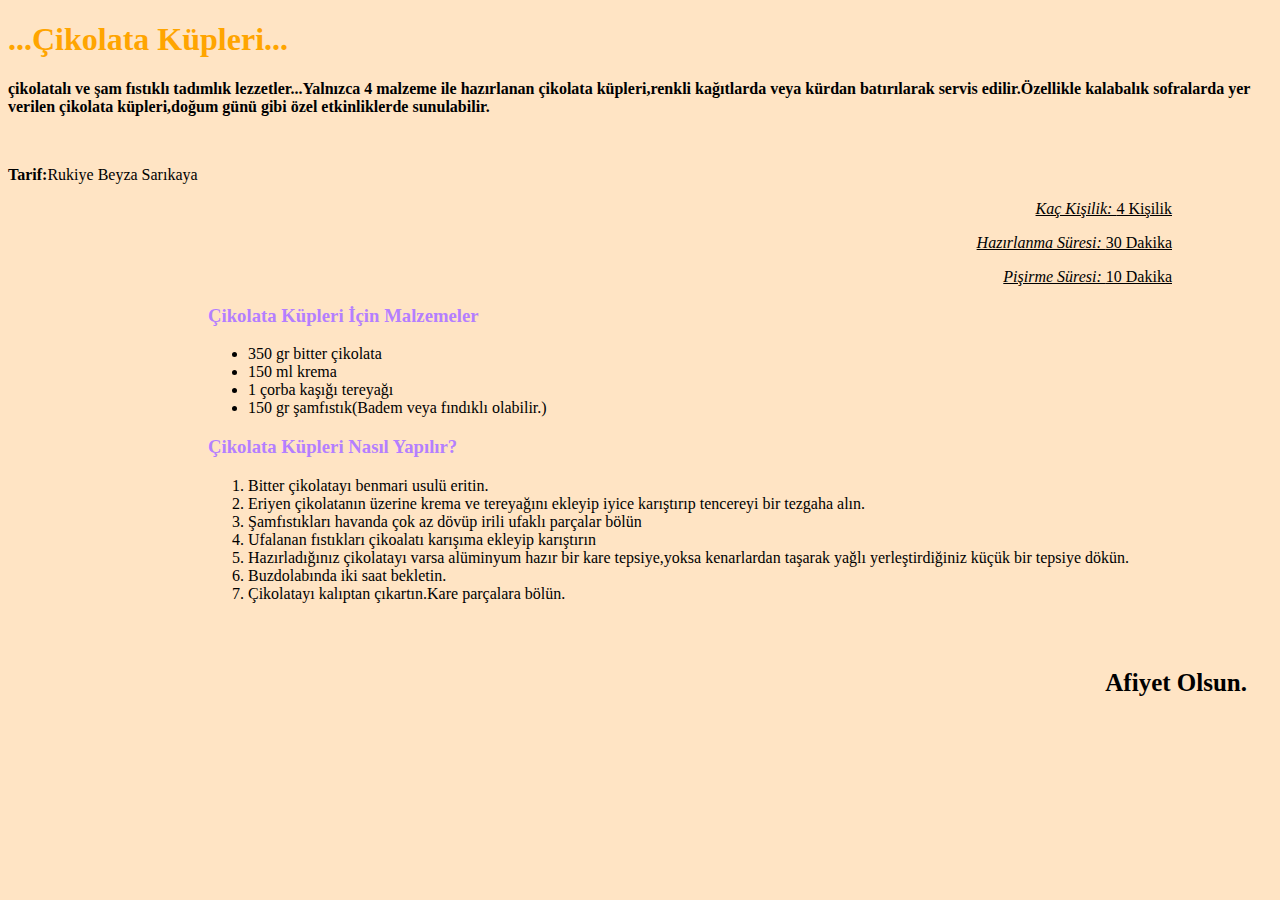
<file: HtmlÖdevi1/index.html>
<!DOCTYPE html>
<html lang="tr">

<head>
    <meta charset="UTF-8">
    <meta http-equiv="X-UA-Compatible" content="IE=edge">
    <meta name="viewport" content="width=device-width, initial-scale=1.0">
    <title>Çikolata Küpleri</title>
    <style>
        body{
            background-color: bisque;
        }
        
        
    </style>
</head>

<body>
     <!--CONTENT START-->
    <section>
        <!--Header-->
        <header>
            <h1 style="color:orange;">...Çikolata Küpleri...</h1>
            <p><strong>çikolatalı ve şam fıstıklı tadımlık lezzetler...Yalnızca 4 malzeme ile hazırlanan çikolata
                    küpleri,renkli kağıtlarda veya kürdan batırılarak servis edilir.Özellikle kalabalık sofralarda yer
                    verilen çikolata küpleri,doğum günü gibi özel etkinliklerde sunulabilir.</strong></p>
            <br>
            <p><strong>Tarif:</strong>Rukiye Beyza Sarıkaya</p>
        </header>
        <!--End-->

        <!--List Start-->
            <article style="text-align:right ;text-decoration:underline;margin-right: 100px;">
               <p><em>Kaç Kişilik: </em>4 Kişilik</p>
               <p><em>Hazırlanma Süresi: </em>30 Dakika</p>
               <p><em>Pişirme Süresi: </em>10 Dakika</p>
            </article>
        <!--List End-->

        <!--Article Start-->
            <article style="margin-left:200px;">
                <h3 style="color: rgb(180, 127, 255);">Çikolata Küpleri İçin Malzemeler</h3>
                    <ul>
                        <li>350 gr bitter çikolata</li>
                        <li>150 ml krema</li>
                        <li>1 çorba kaşığı tereyağı</li>
                        <li>150 gr şamfıstık(Badem veya fındıklı olabilir.)</li>
                    </ul>
                <h3 style="color: rgb(180, 127, 255);">Çikolata Küpleri Nasıl Yapılır?</h3>
                    <ol>
                        <li>Bitter çikolatayı benmari usulü eritin.</li>
                        <li>Eriyen çikolatanın üzerine krema ve tereyağını ekleyip iyice karıştırıp tencereyi bir tezgaha alın.</li>
                        <li>Şamfıstıkları havanda çok az dövüp irili ufaklı parçalar bölün</li>
                        <li>Ufalanan fıstıkları çikoalatı karışıma ekleyip karıştırın</li>
                        <li>Hazırladığınız çikolatayı varsa alüminyum hazır bir kare tepsiye,yoksa kenarlardan taşarak yağlı yerleştirdiğiniz küçük bir tepsiye dökün.</li>
                        <li>Buzdolabında iki saat bekletin.</li>
                        <li>Çikolatayı kalıptan çıkartın.Kare parçalara bölün.</li>
                    </ol>
               
            </article>
        <!--Article End-->

        <!--Footer Start-->
        <footer style="text-align:right; padding: 25px;">
            <p style="font-size:25px;"><strong>Afiyet Olsun.</strong></p>
        </footer>
        <!--Footer End-->

    </section>
    <!--CONTENT END-->
</body>

</html>
</file>
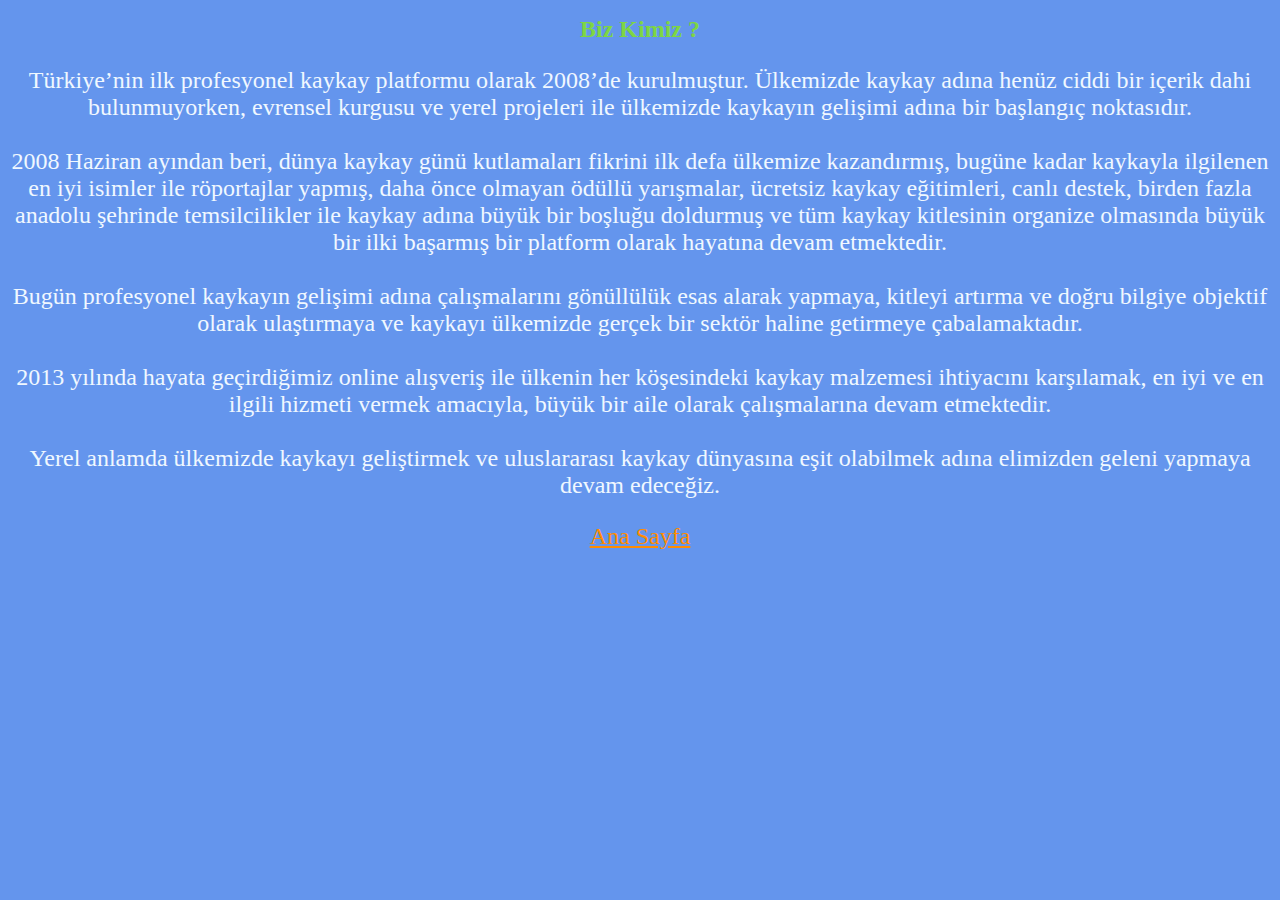
<file: cssÖdev1/about-us.html>
<!DOCTYPE html>
<html lang="tr">

<head>
    <meta charset="UTF-8">
    <meta http-equiv="X-UA-Compatible" content="IE=edge">
    <meta name="viewport" content="width=device-width, initial-scale=1.0">
    <title>Hakkımızda</title>
    <link rel="stylesheet" href="style.css">
</head>

<body>
    <article>
        <h1>Biz Kimiz ?</h1>
        <p>Türkiye’nin ilk profesyonel kaykay platformu olarak 2008’de kurulmuştur. Ülkemizde kaykay adına henüz ciddi bir
        içerik dahi bulunmuyorken, evrensel kurgusu ve yerel projeleri ile ülkemizde kaykayın gelişimi adına bir
        başlangıç noktasıdır.<br><br>
        2008 Haziran ayından beri, dünya kaykay günü kutlamaları fikrini ilk defa ülkemize kazandırmış, bugüne kadar
        kaykayla ilgilenen en iyi isimler ile röportajlar yapmış, daha önce olmayan ödüllü yarışmalar, ücretsiz kaykay
        eğitimleri, canlı destek, birden fazla anadolu şehrinde temsilcilikler ile kaykay adına büyük bir boşluğu
        doldurmuş ve tüm kaykay kitlesinin organize olmasında büyük bir ilki başarmış bir platform olarak hayatına devam
        etmektedir.<br><br>
        Bugün profesyonel kaykayın gelişimi adına çalışmalarını gönüllülük esas alarak yapmaya, kitleyi artırma ve doğru
        bilgiye objektif olarak ulaştırmaya ve kaykayı ülkemizde gerçek bir sektör haline getirmeye
        çabalamaktadır.<br><br>
        2013 yılında hayata geçirdiğimiz online alışveriş ile ülkenin her köşesindeki kaykay malzemesi ihtiyacını
        karşılamak, en iyi ve en ilgili hizmeti vermek amacıyla, büyük bir aile olarak çalışmalarına devam
        etmektedir.<br><br>
        Yerel anlamda ülkemizde kaykayı geliştirmek ve uluslararası kaykay dünyasına eşit olabilmek adına elimizden
        geleni yapmaya devam edeceğiz.<br></p>
    </article>

    <footer>
        <a href="mainpage.html">Ana Sayfa</a>
    </footer>
</body>

</html>
</file>
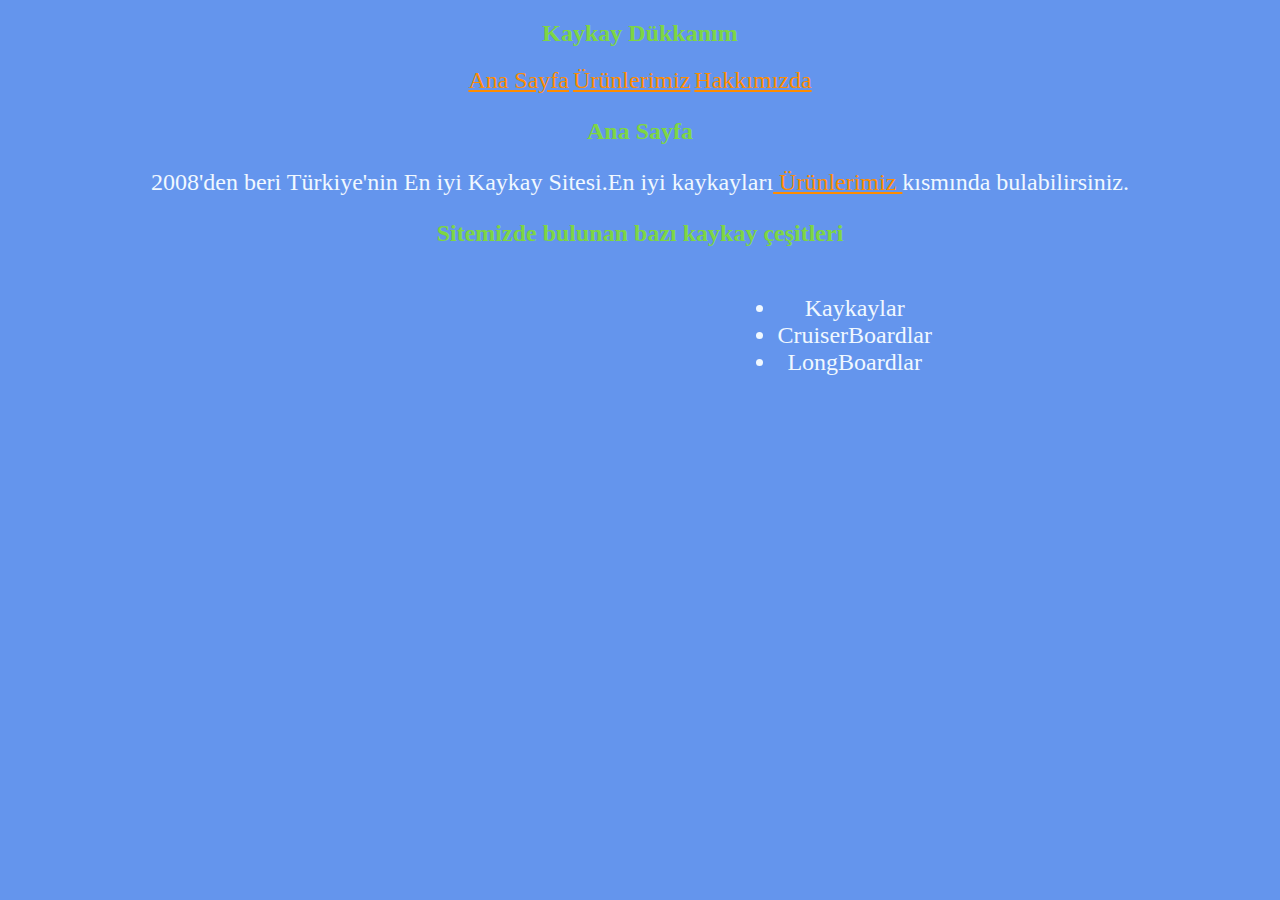
<file: cssÖdev1/mainpage.html>
<!DOCTYPE html>
<html lang="tr">

<head>
    <meta charset="UTF-8">
    <meta http-equiv="X-UA-Compatible" content="IE=edge">
    <meta name="viewport" content="width=device-width, initial-scale=1.0">
    <title>Ana Sayfa</title>
    <link rel="stylesheet" href="style.css">
</head>


<body>
    <article style="text-align:center;">
        <h2>Kaykay Dükkanım</h2>
            <a href="mainpage.html">Ana Sayfa</a>
            <a href="product.html">Ürünlerimiz</a>
            <a href="about-us.html">Hakkımızda</a>
            <h3>Ana Sayfa</h3>
            <p>2008'den beri Türkiye'nin En iyi Kaykay Sitesi.En iyi kaykayları<a href="product.html"> Ürünlerimiz </a>kısmında bulabilirsiniz.</p>
        <h3>Sitemizde bulunan bazı kaykay çeşitleri</h3>
        <ul style="float:right; padding-right:340px">
            <li>Kaykaylar</li>
            <li>CruiserBoardlar</li>
            <li>LongBoardlar</li>
        </ul>
    </article>
</body>

</html>
</file>
<file: cssÖdev1/style.css>
body{
    background-color: cornflowerblue;
}
h1,h2,h3,ul,p,a{
    color: rgb(126, 214, 67);
    font-size: x-large;
    text-align: center;
}
p,ul{
    color: aliceblue;
}
img{
    margin-left:262px;
}
footer,a{
    text-align: center;
    color: darkorange;
}
</file>
